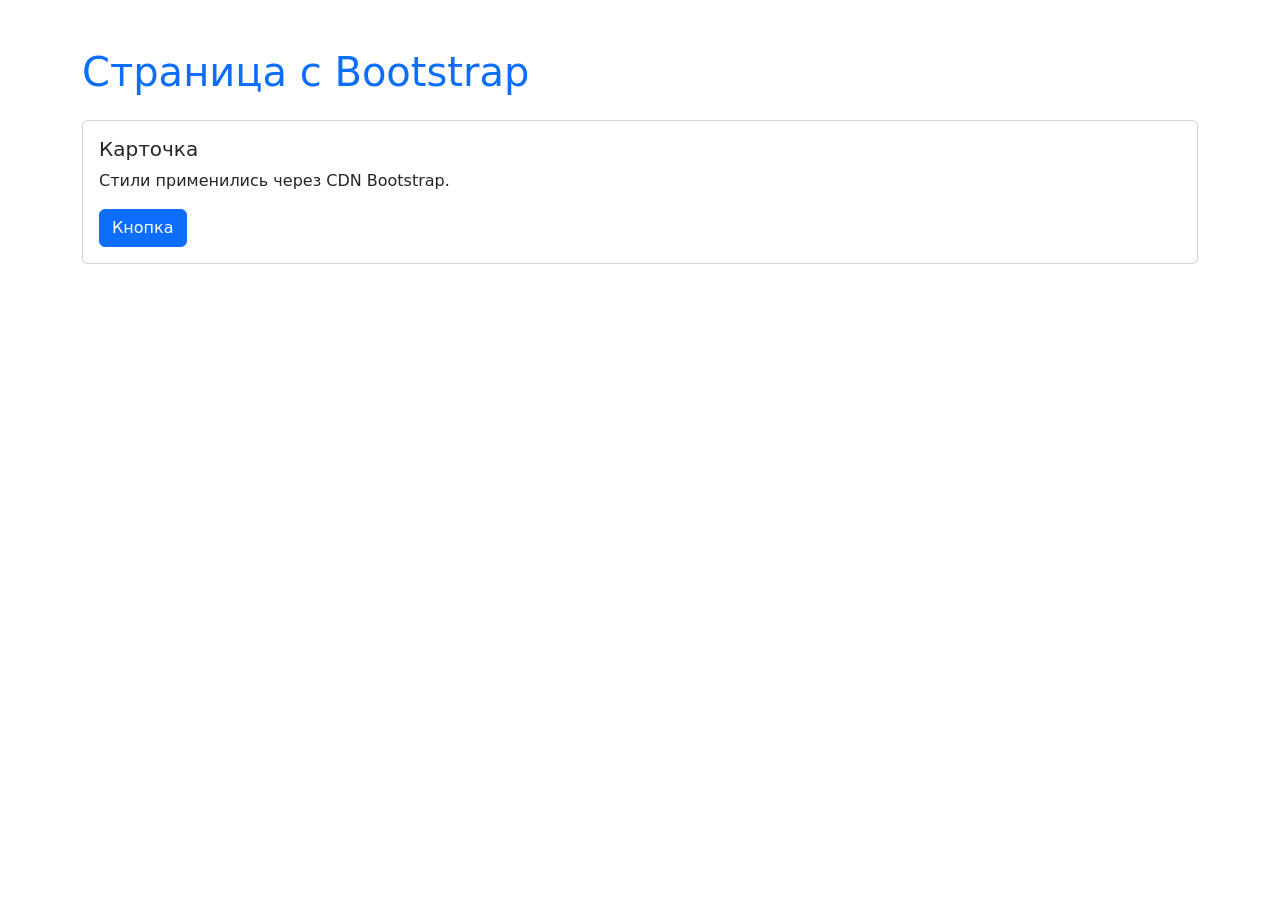
<file: task5/templates/index.html>
<!DOCTYPE html>
<html lang="ru">
<head>
    <meta charset="UTF-8">
    <meta name="viewport" content="width=device-width, initial-scale=1.0">
    <title>Bootstrap + Flask</title>
    <link href="https://cdn.jsdelivr.net/npm/bootstrap@5.3.0/dist/css/bootstrap.min.css" rel="stylesheet">
</head>
<body>
    <div class="container mt-5">
        <h1 class="text-primary">Страница с Bootstrap</h1>
        <div class="card mt-4">
            <div class="card-body">
                <h5 class="card-title">Карточка</h5>
                <p class="card-text">Стили применились через CDN Bootstrap.</p>
                <button class="btn btn-primary">Кнопка</button>
            </div>
        </div>
    </div>
</body>
</html>
</file>
